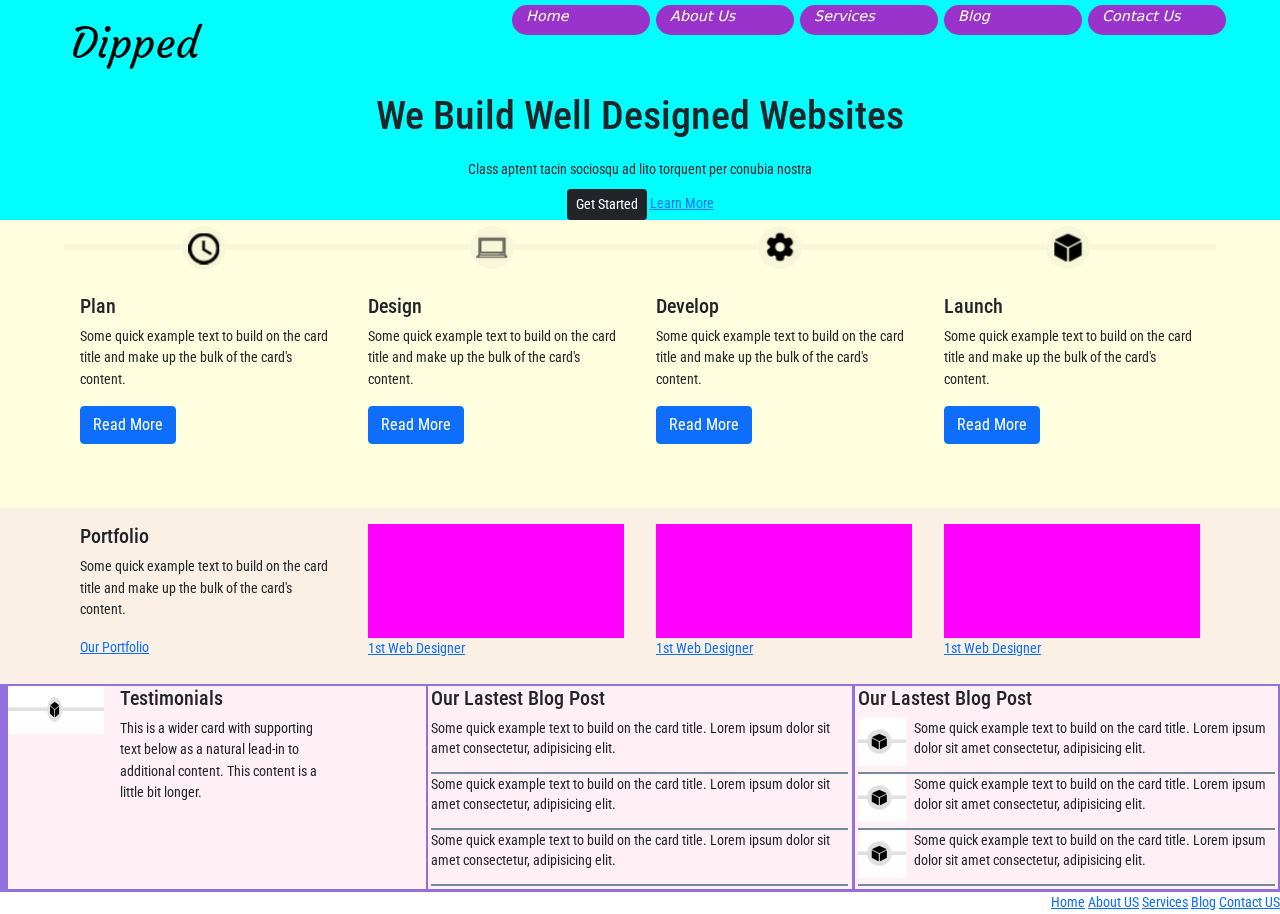
<file: index.html>
<!DOCTYPE html>
<html lang="en">
<head>
    <meta charset="UTF-8">
    <meta http-equiv="X-UA-Compatible" content="IE=edge">
    <meta name="viewport" content="width=device-width, initial-scale=1.0">
    <link rel="preconnect" href="https://fonts.googleapis.com">
    <link rel="preconnect" href="https://fonts.gstatic.com" crossorigin>
    <link href="https://fonts.googleapis.com/css2?family=Roboto+Condensed:ital,wght@1,300&display=swap" rel="stylesheet">
    <link rel="stylesheet" href="css/bootstrap.min.css">
    <link rel="stylesheet" href="css/styles.css">

    <title>Document</title>
</head>
<body>
        
        <div class="container-header">
            <div id="container-header-img">
                <img src="img/logo.png" alt="">  
            </div>
            <div id="container-header-nav">
                
                        <ul>
                            <li id="nav1"><a href="#">Home</a></li>
                            <li id="nav2"><a href="#">About Us</a></li>
                            <li id="nav3"><a href="#">Services</a></li>
                            <li id="nav4"><a href="#">Blog</a></li>
                            <li id="nav5"><a href="#">Contact Us</a></li>
                        </ul>
                        <div class="borrar"></div>
                
            </div>
            <div id="container-header-title">
                <h1>We Build Well Designed Websites</h1>   
            </div>
            <div id="container-header-span">
                <span>Class aptent tacin sociosqu ad lito torquent per conubia nostra</span>
            </div>
            <div class="container-header-button">
                <button class="btn btn btn-dark btn-sm">Get Started</button>
                <a href="">Learn More</a>
            </div>
        </div>
        <div class="container-body">
              <div class="container-body-card" style="width: 18rem;">
                <img class="card-img-top" src="img/clock.png" alt="Card image cap">
                <div class="card-body">
                  <h5 class="card-title">Plan</h5>
                  <p class="card-text">Some quick example text to build on the card title and make up the bulk of the card's content.</p>
                  <a href="#" class="btn btn-primary container-body-buttom">Read More</a>
                </div>
              </div>
              <div class="container-body-card" style="width: 18rem;">
                <img class="card-img-top" src="img/pc.png" alt="Card image cap">
                <div class="card-body">
                  <h5 class="card-title">Design</h5>
                  <p class="card-text">Some quick example text to build on the card title and make up the bulk of the card's content.</p>
                  <a href="#" class="btn btn-primary container-body-buttom">Read More</a>
                </div>
              </div>
              <div class="container-body-card" style="width: 18rem;">
                <img class="card-img-top" src="img/setting.png" alt="Card image cap">
                <div class="card-body">
                  <h5 class="card-title">Develop</h5>
                  <p class="card-text">Some quick example text to build on the card title and make up the bulk of the card's content.</p>
                  <a href="#" class="btn btn-primary container-body-buttom">Read More</a>
                </div>
              </div>
              <div class="container-body-card" style="width: 18rem;">
                <img class="card-img-top" src="img/cube.png" alt="Card image cap">
                <div class="card-body">
                  <h5 class="card-title">Launch</h5>
                  <p class="card-text">Some quick example text to build on the card title and make up the bulk of the card's content.</p>
                  <a href="#" class="btn btn-primary container-body-buttom">Read More</a>
                </div>
              </div>
        </div>
        
        <!-- Portfolio -->
        <div class="container-body-port">
            <div class="container-body-port-card" style="width: 18rem;">
              <div class="card-body">
                <h5 class="card-title">Portfolio</h5>
                <p class="card-text">Some quick example text to build on the card title and make up the bulk of the card's content.</p>
                <a href="#">Our Portfolio</a>
              </div>
            </div> 
            <div class="container-body-port-card" style="width: 18rem;">
              <div class="card-body">
                <div class="card-body-content">  
                    <div class="card-body-content-relleno"></div>
                    <a href="#">1st Web Designer</a>
                </div>
              </div>
            </div>
            <div class="container-body-port-card" style="width: 18rem;">
              <div class="card-body">
                <div class="card-body-content">  
                    <div class="card-body-content">  
                        <div class="card-body-content-relleno"></div>
                        <a href="#">1st Web Designer</a>
                    </div>
                </div>
              </div>
            </div>
            <div class="container-body-port-card" style="width: 18rem;">
              <div class="card-body">
                <div class="card-body-content">  
                    <div class="card-body-content">  
                        <div class="card-body-content-relleno"></div>
                        <a href="#">1st Web Designer</a>
                    </div>
                </div>
              </div>
            </div>
      </div>
      <!-- Portfolio Parte II-->
      <div class="container-body-port-II">
          <div class="container-body-port-II-card">
                      <div id="img-pos">
                          <img src="img/cube.png" class="img-fluid rounded-start" alt="...">
                      </div>
                      <div id="container-body-port-II-det">
                          <h5>Testimonials</h5>
                          <p>This is a wider card with supporting text below as a natural lead-in to additional content. This content is a little bit longer.</p>
                      </div>
          </div>
        
           <div class="container-body-port-II-detail-II">
              
                  <h5>Our Lastest Blog Post</h5>
                   <div class="container-class-detail">
                    <p >Some quick example text to build on the card title. Lorem ipsum dolor sit amet consectetur, adipisicing elit.</p>
                  </div>
                  <div class="container-class-detail">
                    <p>Some quick example text to build on the card title. Lorem ipsum dolor sit amet consectetur, adipisicing elit.</p>
                  </div>
                  <div class="container-class-detail">
                    <p>Some quick example text to build on the card title. Lorem ipsum dolor sit amet consectetur, adipisicing elit.</p>
                  </div>
          </div>
          <div class="container-body-port-II-detail-II">
              
                <h5>Our Lastest Blog Post</h5>
               <div class="container-class-detail">
                  <div><img src="img/cube.png" alt=""></div>
                  <p id="container-txt">Some quick example text to build on the card title. Lorem ipsum dolor sit amet consectetur, adipisicing elit.</p>
                </div>
                <div class="container-class-detail">
                  <div><img src="img/cube.png" alt=""></div>
                  <p id="container-txt">Some quick example text to build on the card title. Lorem ipsum dolor sit amet consectetur, adipisicing elit.</p>
                </div>
                <div class="container-class-detail">
                  <div><img src="img/cube.png" alt=""></div>
                  <p id="container-txt">Some quick example text to build on the card title. Lorem ipsum dolor sit amet consectetur, adipisicing elit.</p>
                </div>
                
          </div>
        
      </div>
      <!-- <footer>
          <a href="">Hola</a>
      </footer> -->
      <footer class="container-footer">
            <a href="#">Home</a>
            <a href="#">About US</a>
            <a href="#">Services</a>
            <a href="#">Blog</a>
            <a href="#">Contact US</a>
      </footer>
      
      <script src="js/bootstrap.js"></script>

</body>
</html>
</file>
<file: css/styles.css>
* {
    margin: 0;
    padding: 0;
}
.container-header{
    background-color: aqua;
    height: 45%;
}

#container-header-img{
    float: left;
    max-width: 30%;
    height: 35%;
}
#container-header-img img{
    -webkit-background-size: cover;
    -moz-background-size: cover;
    -o-background-size: cover;
    background-size: cover;
    height: 100%;
    width: 100% ;
    filter: brightness(1.1);
    mix-blend-mode: multiply;
    object-fit: cover;
}

#container-header-nav { width: 70%; padding: 0.5em;}

#container-header-nav ul { margin: auto; list-style-type: none; }

#container-header-nav li { margin: 0.1em 0.2em; padding: 0.1em 1em 0.5em 1em; 
    background-color: #9933cc; width: 25%;float: left;
    list-style-type: none; }
#container-header-nav li:hover { background-color: #990033; }

#container-header-nav li a:link, #container-header-nav li a:visited { 
    color: #feffe4; font-style: oblique; text-decoration: none;  }

#container-header-nav li a:hover, #container-header-nav li a:active { 
    color:#ffd7a9 ; font-style: oblique; text-decoration: none; }
#container-header-nav li {
    font-size:1vw;
}

.borrar { clear: both; }	

#container-header-title{
    clear: both;
    /* background-color:chocolate; */
    margin-top: 0.2rem;
    padding:0.2rem;
    font-size: calc(1em + 1vw);
    text-align: center;
    width: 80%;
    height: 20%;
    margin: auto;
    font-family: 'Roboto Condensed', sans-serif;
}
#container-header-span{
    width: 80%;
    margin: auto;
    padding: 0.5rem ;
    text-align: center;
    font-size: calc(0.5em + 0.5vw);
}
.container-header-button{
    clear: both;
    text-align: center;
    height: 15%;
    margin: 0 auto;
    /* margin-bottom: 1rem; */
}

.container-body{
    display: flex;
    margin: 0 auto;
    justify-content: center;
    background-color:coral;
    max-width: 100%;
    height: 18rem;
}
.container-body-card{
    position: relative;
    max-width: 25%;
    padding: 0;
    float: left;
    align-items: center;
    text-align: center;
    font-size: calc(0.5em + 0.5vw);
    vertical-align: baseline;
}

.container-body-card img {
    height: 20%;
    filter: brightness(1.1);
    mix-blend-mode: multiply;
    object-fit: cover;
}
.container-body-button {
    font-size: calc(0.5em + 0.5vw);
    border-radius: 1rem;
}
.card-body-content{
    height: 10rem;
}
.container-footer{
    text-align: right;
}
/* Portfolio */
.container-body-port {
    display: flex;
    margin: 0 auto;
    justify-content: center;
    max-width: 100%;
    height: 18rem;
}

.container-body-port-card{
    position: relative;
    max-width: 25%;
    padding: 0;
    float: left;
    align-items: center;
    text-align: center;
    font-size: calc(0.5em + 0.5vw);
    vertical-align: baseline;
}

.card-body-content-relleno{
    background-color: magenta;
    width: 100%;
    height: 71%;
}

.container-body-port-II{
    max-width: 100%;
    height: 13rem;
    background-color: red;
}


/* @media screen and (max-width:360px){  */
@media (min-width: 320px) and (max-width: 479px) {
    
    #container-header-nav { float:right;width: 70%; padding: 0.2em;}

    #container-header-nav ul { margin: auto; list-style-type: none; }

    #container-header-nav li { margin: 0 0; 
        background-color: #9933cc; width: 25%;float: left;
        list-style-type: none; border-radius: 30px; }
    #container-header-nav li:hover { background-color: #990033;border-radius: 30px; }

    #container-header-nav li a:link, #container-header-nav li a:visited { 
        color: #feffe4; font-family: 'Roboto Condensed', sans-serif; text-decoration: none;  }

    #container-header-nav li a:hover, #container-header-nav li a:active { 
        color:#ffd7a9 ; font-family: 'Roboto Condensed', sans-serif; text-decoration: none; }
    #container-header-nav li {
        font-size: calc(0.35em + 0.35vw);
    }

    .borrar { clear: both; }
    #container-header-span{
        width: 80%;
        margin: auto;
        padding: 0.5rem ;
        text-align: center;
        font-size: calc(0.5em + 0.5vw);
        font-family: 'Roboto Condensed', sans-serif;
    }
    .container-header-button{
        clear: both;
        text-align: center;
        height: 15%;
        margin: 0 auto;
        font-size: calc(0.5em + 0.5vw);
        font-family: 'Roboto Condensed', sans-serif;
    }
    .container-body{
        display: flex;
        flex-wrap: wrap;
        margin: 0 auto;
        background-color:lightblue;
        height: 60%;
        max-width: 100%;
        
    }
    .container-body-card{
        
        position: relative;
        max-width: 100%;
        padding: 0;
        float: left;
        align-items: center;
        text-align: center;
        font-size: calc(0.5em + 0.5vw);
        font-family: 'Roboto Condensed', sans-serif;
        vertical-align: baseline;
    }
    .container-body-port {
        display: flex;
        flex-wrap: wrap;
        margin: 0 auto;
        background-color:lightsalmon;
        height: 45%;
        max-width: 100%;
       
    }
    .container-body-port-card{
        position: relative;
        max-width: 100%;
        padding: 0;
        float: left;
        align-items: center;
        text-align: center;
        font-size: calc(0.5em + 0.5vw);
        font-family: 'Roboto Condensed', sans-serif;
        vertical-align: baseline;
    }
    /* Seteo Obj Cuerpo II*/
    .container-body-port-II{
       
        margin:0;
        max-width: 100%;
        height: 26rem;
        background-color: mediumpurple;
    }
    .container-body-port-II-card{
        
        background-color: lavenderblush;
        max-width: 100%;
        height: 33.1%;
        text-align: left;
        font-size: calc(0.5em + 0.5vw);
        font-family: 'Roboto Condensed', sans-serif;
        margin-left:0.1rem;
        margin-top:0.1rem;
        margin-bottom:0.1rem;
        margin-right: 0.1rem;
    }
    
    #container-body-port-II-det{
        margin-left: 1rem;
        width: 93%;
    }
    
    
    #img-pos {
        display: flex;
        width: 6rem;
        height: 3rem;
        object-fit: cover;
    }
    /*-------------------------------*/
    /* Seteo Segundo Obj Cuerpo II */
    .container-body-port-II-detail-II {
    
        background-color: lavenderblush;
        max-width: 100%;
        height: 33.1%;
        text-align: left;
        font-size: calc(0.5em + 0.5vw);
        font-family: 'Roboto Condensed', sans-serif;
        margin-left:0.1rem;
        margin-top:0.1rem;
        margin-bottom:0.1rem;
        margin-right: 0.1rem;
    }
    .container-body-port-II-detail-II h5 {
        margin-left: 0.2rem;
    }
    
    .container-class-detail{
        
        margin-left:0.2rem;
        margin-right:0.2rem;
        /* padding:0.1rem; */
        /* width: 80%; */
        height: 25%;
        border-bottom:lightslategray 2px solid;
        text-align: left;
       
        font-size: calc(0.7em + 0.7vw);
        font-family: 'Roboto Condensed', sans-serif;
    }
    #container-txt{
        margin-left: 3rem;
    }
    .container-class-detail img{
        float: left;
        width: 2rem;
        height: 2rem;
        object-fit: cover;
       
    }
    .container-footer{
        text-align: right;
        font-size: calc(0.5em + 0.5vw);
        font-family: 'Roboto Condensed', sans-serif;
    }

  }

  /* @media screen and (max-width:480px){ */
  @media (min-width: 480px) and (max-width: 768px) {
    
    #container-header-nav { float:right;width: 70%;padding: 0.2em;}

    #container-header-nav ul { margin: auto; list-style-type: none; }

    #container-header-nav li { margin: 0.1em 0.2em; padding: 0.1em 1em 0.5em 1em; 
        background-color: #9933cc; width: 18%;float: left;
        list-style-type: none; border-radius: 30px;}
    #container-header-nav li:hover { background-color: #990033; border-radius: 30px;}

    #container-header-nav li a:link, #container-header-nav li a:visited { 
        color: #feffe4; font-family: 'Roboto Condensed', sans-serif; text-decoration: none;  }

    #container-header-nav li a:hover, #container-header-nav li a:active { 
        color:#ffd7a9 ; font-family: 'Roboto Condensed', sans-serif; text-decoration: none; }
    #container-header-nav li {
        font-size: calc(0.35em + 0.35vw);
        text-align: center;
    }

    .borrar { clear: both; }

    #container-header-span{
        width: 80%;
        margin: auto;
        padding: 0.5rem ;
        text-align: center;
        font-size: calc(0.5em + 0.5vw);
        font-family: 'Roboto Condensed', sans-serif;
    }
    .container-header-button{
        clear: both;
        text-align: center;
        height: 15%;
        margin: 0 auto;
        font-size: calc(0.5em + 0.5vw);
        font-family: 'Roboto Condensed', sans-serif;
    }
    
    .container-body{
        display: flex;
        flex-wrap: wrap;
        margin: 0 auto;
        background-color:lightblue;
        height: 45%;
        max-width: 100%;
        
    }
    .container-body-card{
        position: relative;
        max-width: 100%;
        padding: 0;
        float: left;
        align-items: center;
        text-align: center;
        font-size: calc(0.5em + 0.5vw);
        font-family: 'Roboto Condensed', sans-serif;
        vertical-align: baseline;
    }
    .container-body-port {
        display: flex;
        flex-wrap: wrap;
        margin: 0 auto;
        background-color:lightsalmon;
        height: 45%;
        max-width: 100%;
        
    }
    .container-body-port-card{
        position: relative;
        max-width: 100%;
        padding: 0;
        float: left;
        align-items: center;
        text-align: center;
        font-size: calc(0.5em + 0.5vw);
        font-family: 'Roboto Condensed', sans-serif;
        vertical-align: baseline;
    }
    /* Seteo Obj Cuerpo II*/
    .container-body-port-II{
       
        margin:0;
        max-width: 100%;
        height: 26rem;
        background-color: mediumpurple;
    }
    .container-body-port-II-card{
        
        background-color: lavenderblush;
        max-width: 100%;
        height: 33.1%;
        text-align: left;
        font-size: calc(0.5em + 0.5vw);
        font-family: 'Roboto Condensed', sans-serif;
        margin-left:0.1rem;
        margin-top:0.1rem;
        margin-bottom:0.1rem;
        margin-right: 0.1rem;
    }
    
    #container-body-port-II-det{
        margin-left: 1rem;
        width: 93%;
    }
    
    
    #img-pos {
        display: flex;
        width: 6rem;
        height: 3rem;
        object-fit: cover;
    }
        /*-------------------------------*/
    /* Seteo Segundo Obj Cuerpo II */
    .container-body-port-II-detail-II {
    
        background-color: lavenderblush;
        max-width: 100%;
        height: 33.1%;
        text-align: left;
        font-size: calc(0.5em + 0.5vw);
        font-family: 'Roboto Condensed', sans-serif;
        margin-left:0.1rem;
        margin-top:0.1rem;
        margin-bottom:0.1rem;
        margin-right: 0.1rem;
    }
    .container-body-port-II-detail-II h5 {
        margin-left: 0.2rem;
    }
    
    .container-class-detail{
        
        margin-left:0.2rem;
        margin-right:0.2rem;
        /* padding:0.1rem; */
        /* width: 80%; */
        height: 25%;
        border-bottom:lightslategray 2px solid;
        text-align: left;
       
        font-size: calc(0.7em + 0.7vw);
        font-family: 'Roboto Condensed', sans-serif;
    }
    #container-txt{
        margin-left: 3rem;
    }
    .container-class-detail img{
        float: left;
        width: 2rem;
        height: 2rem;
        object-fit: cover;
       
    }
    .container-footer{
        text-align: right;
        font-size: calc(0.5em + 0.5vw);
        font-family: 'Roboto Condensed', sans-serif;
    }
  }

  @media screen and (min-width:769px){
    #container-header-nav { float:right;width: 63%; padding: 0.2em;}

    #container-header-nav ul { margin: auto; list-style-type: none; }

    #container-header-nav li { margin: 0.1em 0.2em; padding: 0.1em 1em 0.5em 1em; 
        background-color: #9933cc; width: 18%;float: left;
        list-style-type: none;border-radius: 20px; }
    #container-header-nav li:hover { background-color: #990033;border-radius: 20px;}

    #container-header-nav li a:link, #container-header-nav li a:visited { 
        color: #feffe4; font-style: oblique; text-decoration: none;  }

    #container-header-nav li a:hover, #container-header-nav li a:active { 
        color:#ffd7a9 ; font-style: oblique; text-decoration: none; }
    #container-header-nav li {
        font-size: calc(0.5em + 0.5vw);
    }

    .borrar { clear: both; }

    #container-header-span{
        width: 80%;
        margin: auto;
        padding: 0.5rem ;
        text-align: center;
        font-size: calc(0.5em + 0.5vw);
        font-family: 'Roboto Condensed', sans-serif;
    }
    .container-header-button{
        clear: both;
        text-align: center;
        height: 15%;
        margin: 0 auto;
        font-size: calc(0.5em + 0.5vw);
        font-family: 'Roboto Condensed', sans-serif;
    }

   .container-body{
        display: flex;
        /* margin: 0; */
        justify-content: center;
        background-color:lightyellow;
        max-width: 100%;
        height: 18rem;
        
    }
    .container-body-card{
     
            position: relative;
            max-width: 25%;
            padding: 0;
            float: left;
            align-items: center;
            text-align: left;
            font-size: calc(0.5em + 0.5vw);
            vertical-align: baseline;
            font-family: 'Roboto Condensed', sans-serif;
    }
    .container-body-port {
        display: flex;
        justify-content: center;
        background-color:linen;
        max-width: 100%;
        height: 11rem;
    }
    .container-body-port-card{
        position: relative;
        max-width: 25%;
        padding: 0;
        float: left;
        align-items: center;
        text-align: left;
        font-size: calc(0.5em + 0.5vw);
        vertical-align: baseline;
        font-family: 'Roboto Condensed', sans-serif;
    }
    /* Seteo Obj Cuerpo II */
    .container-body-port-II{
        display: flex;
        margin:0;
        max-width: 100%;
        height: 13rem;
        background-color: mediumpurple;
    }
    .container-body-port-II-card{
        display: flex;
        background-color: lavenderblush;
        width: 33.1%;
        height: 98%;
        float: left;
        text-align: left;
        font-size: calc(0.5em + 0.5vw);
        margin-left:0.5rem;
        margin-top:0.1rem;
        margin-bottom:0.5rem;
        font-family: 'Roboto Condensed', sans-serif;
    }
    
    #container-body-port-II-det{
        margin-left: 1rem;
        width: 50%;
    }
    #img-pos {
        display: flex;
        width: 6rem;
        height: 3rem;
        object-fit: cover;
    }
    
    .container-body-port-II-detail-II {
        
        background-color: lavenderblush;
        max-width: 33.1%;
        height: 98%;
        text-align: left;
        font-size: calc(0.5em + 0.5vw);
        margin-left:0.1rem;
        margin-top:0.1rem;
        margin-bottom:0.1rem;
        margin-right: 0.1rem;
        font-family: 'Roboto Condensed', sans-serif;
    }
    .container-body-port-II-detail-II h5 {
        margin-left: 0.2rem;
    }

    .container-class-detail{
        display: flex;
        float: left;
        margin-left:0.2rem;
        margin-right:0.2rem;
        height: 27.5%;
        border-bottom:lightslategray 2px solid;
        text-align: left;
       
        font-size: calc(0.5em + 0.5vw);
        font-family: 'Roboto Condensed', sans-serif;
    }
    #container-txt{
        margin-left: 0.5rem;
    }
    .container-class-detail img{
        float: left;
        
        width: 3rem;
        height: 3rem;
        object-fit: cover;
       
    }

    .container-footer{
        text-align: right;
        font-size: calc(0.5em + 0.5vw);
        font-family: 'Roboto Condensed', sans-serif;
    }


  }
</file>
